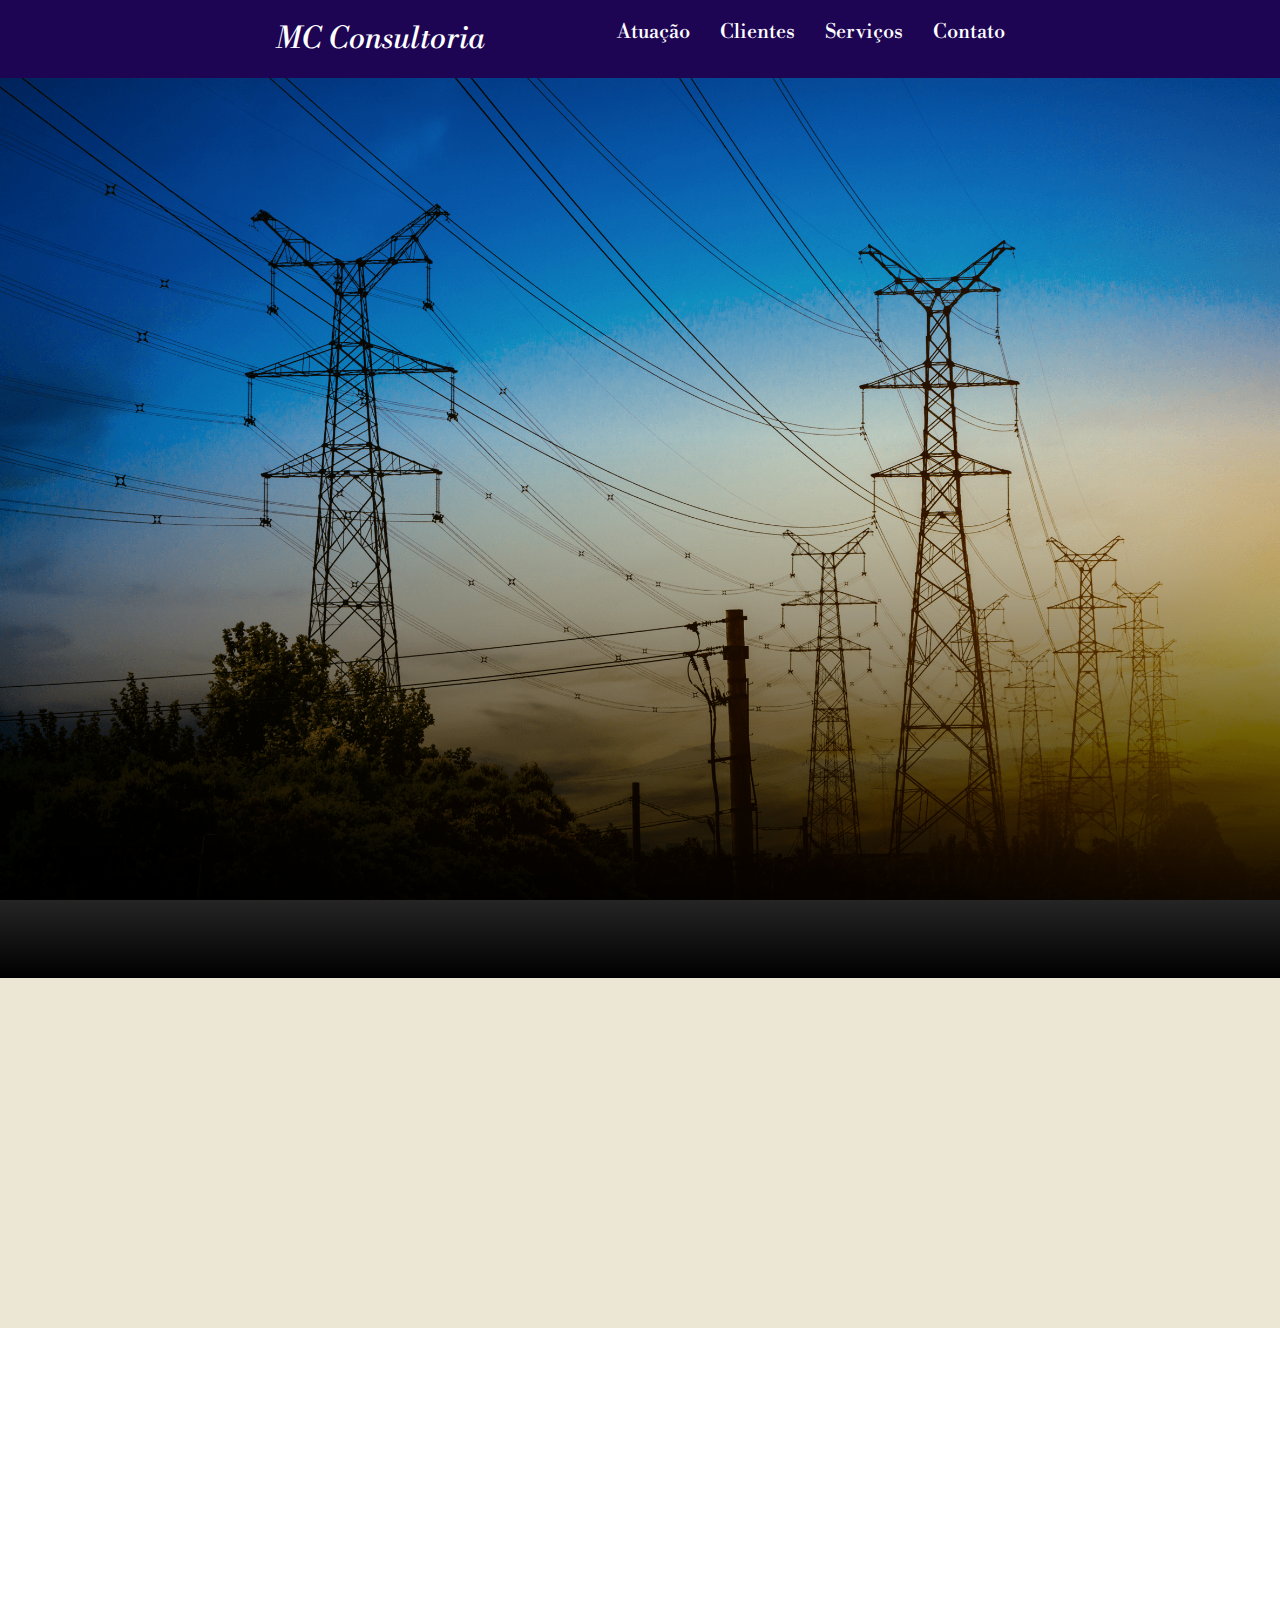
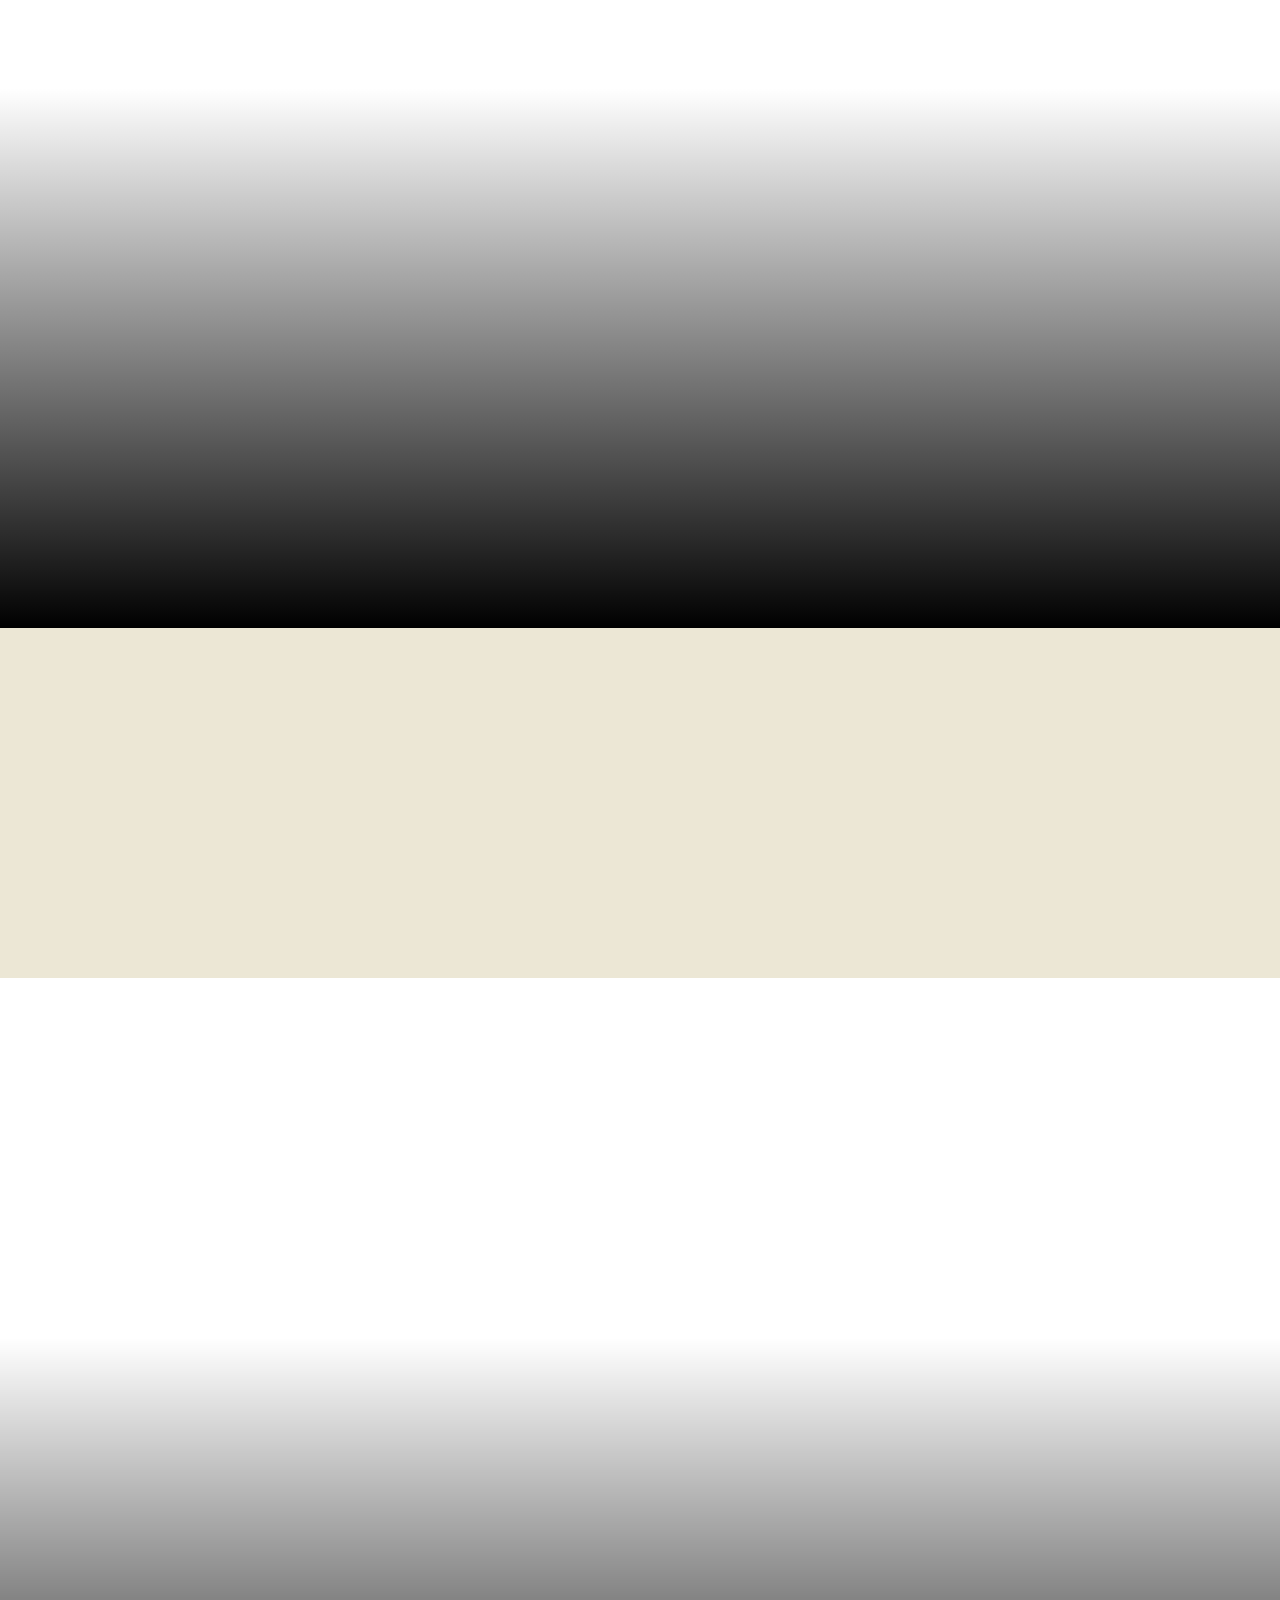
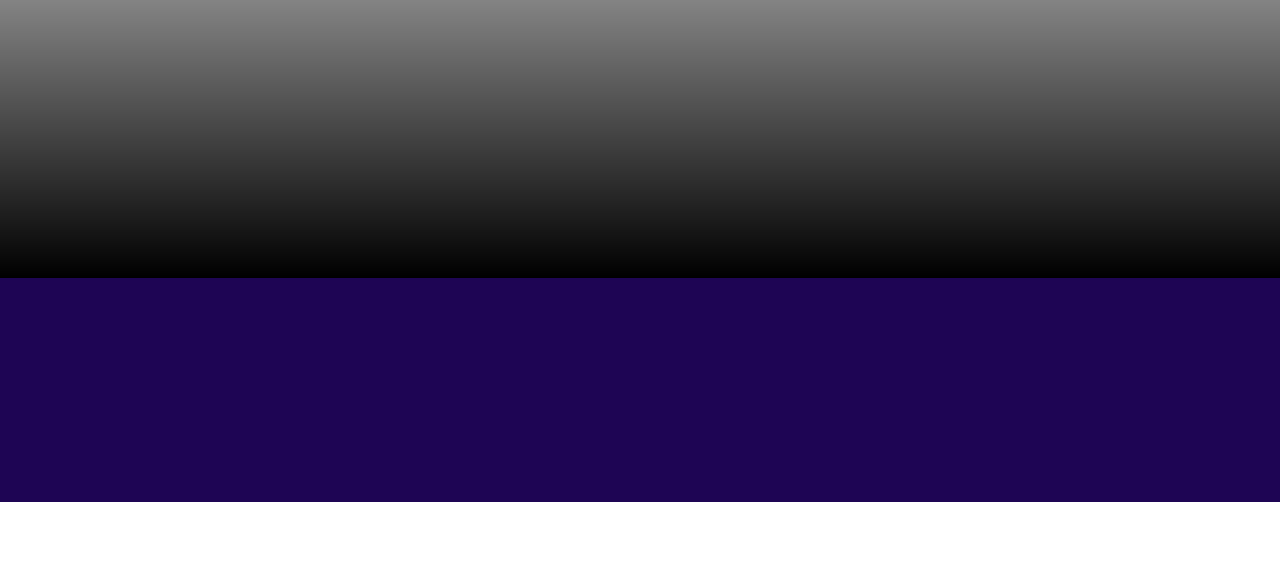
<file: index.html>
<!DOCTYPE html>
<html lang="pt-br">
<head>
  <meta charset="UTF-8">
  <meta http-equiv="X-UA-Compatible" content="IE=edge">
  <meta name="viewport" content="width=device-width, initial-scale=1.0">
  <link rel="stylesheet" href="style.css"/>
  <link href="https://unpkg.com/aos@2.3.1/dist/aos.css" rel="stylesheet">
  <script src="https://unpkg.com/aos@2.3.1/dist/aos.js"></script>

  <title>MC Consultoria</title>
  
</head>
<body>
  <header>
    <nav>
      <nav class="navbar">
        <a id="botao" href=""><i>MC Consultoria</i></a>
        <a href="atuacao.html">Atuação</a>
        <a href="clientes.html">Clientes</a>
        <a href="servicos.html">Serviços</a>
        <a href="contato.html">Contato</a>

    </nav>
    </nav>
  </header>
                <!--ATÉ AQUI CABEÇALHO-->
  
  <div class="wrapper">
    <main>
      <section class="module parallax parallax-1">
        <!--<h1>MC Consultoria</h1>-->
      </section>

      <section class="module content">
        <div class="container" data-aos="fade-down"
        data-aos-duration="3000">
          <h2>Soluções em Liberação e Regularização de Áreas para Empreendimentos</h2>
          <p>
            É uma empresa de consultoria e prestação de serviços, criada no ano de 1999 e coordenada por profissionais com sólida experiência na realização de levantamento fundiário cadastral, liberação e regularização de áreas destinadas a implantação de empreendimentos.
          </p>
          <p>
            Com a capacitação de seus profissionais, aliada à experiência de seus gerentes adquirida ao longo de mais de 30 anos de serviços prestados, apresenta-se com destacada utilidade para empresas que desejam uma estrutura de trabalho terceirizada.
          </p>          
        </div>
      </section>

      <section class="module parallax parallax-2">
        <!--<h1>Algum texto aqui</h1>-->
      </section>

      <section class="module content">
        <div class="container" data-aos="fade-up"
        data-aos-duration="3000">

          <h2>Soluções em Liberação e Regularização de Áreas para Empreendimentos</h2>
          <p>
            É uma empresa de consultoria e prestação de serviços, criada no ano de 1999 e coordenada por profissionais com sólida experiência na realização de levantamento fundiário cadastral, liberação e regularização de áreas destinadas a implantação de empreendimentos.
          </p>
          <p>
            Com a capacitação dos seus profissionais, aliada à experiência dos seus gerentes adquirida ao longo de mais de 30 anos de serviços prestados, apresenta-se com destacada utilidade para empresas que desejam uma estrutura de trabalho terceirizada.
          </p>              
        </div>
      </section>

      <section class="module parallax parallax-3">
        <!--<h1>Terceiro titulo aqui</h1>-->
      </section>

      <section class="module content2">
        <div class="container"data-aos="fade-up"
        data-aos-duration="2000">
            <h2 style="color: aliceblue;" ><I>MC Projetos e Consultoria</I></h2>
            <p style="color: aliceblue;">Rua Soriano de Sousa, 115 sala 502 - Tijuca – Rio de Janeiro/RJ – Telfaxs. (21) 3234-0388 – 2264-3216  CEP. 20.511-180</p>            
            <p style="font-size: 16px;  color: aliceblue;">email: mcprojetosconsultoria@gmail.com <br>Todos os Direitos Reservados</p>
           
        </div>
      </section>

    </main>
  </div>
  <script src="mobile-navbar.js"></script>
  
  <a class="whats" target="_blank" href="https://api.whatsapp.com/send?phone=5521994387079&text=Agradecemos%20pela%20mensagem!!!%0ALogo%20entraremos%20em%20contato!!!"><img data-aos="fade-down"
    data-aos-easing="linear"
    data-aos-duration="1500"src="img/logwhats 3.png"></a>
  


  <script src="script.js"></script>
</body>
</html>
</file>
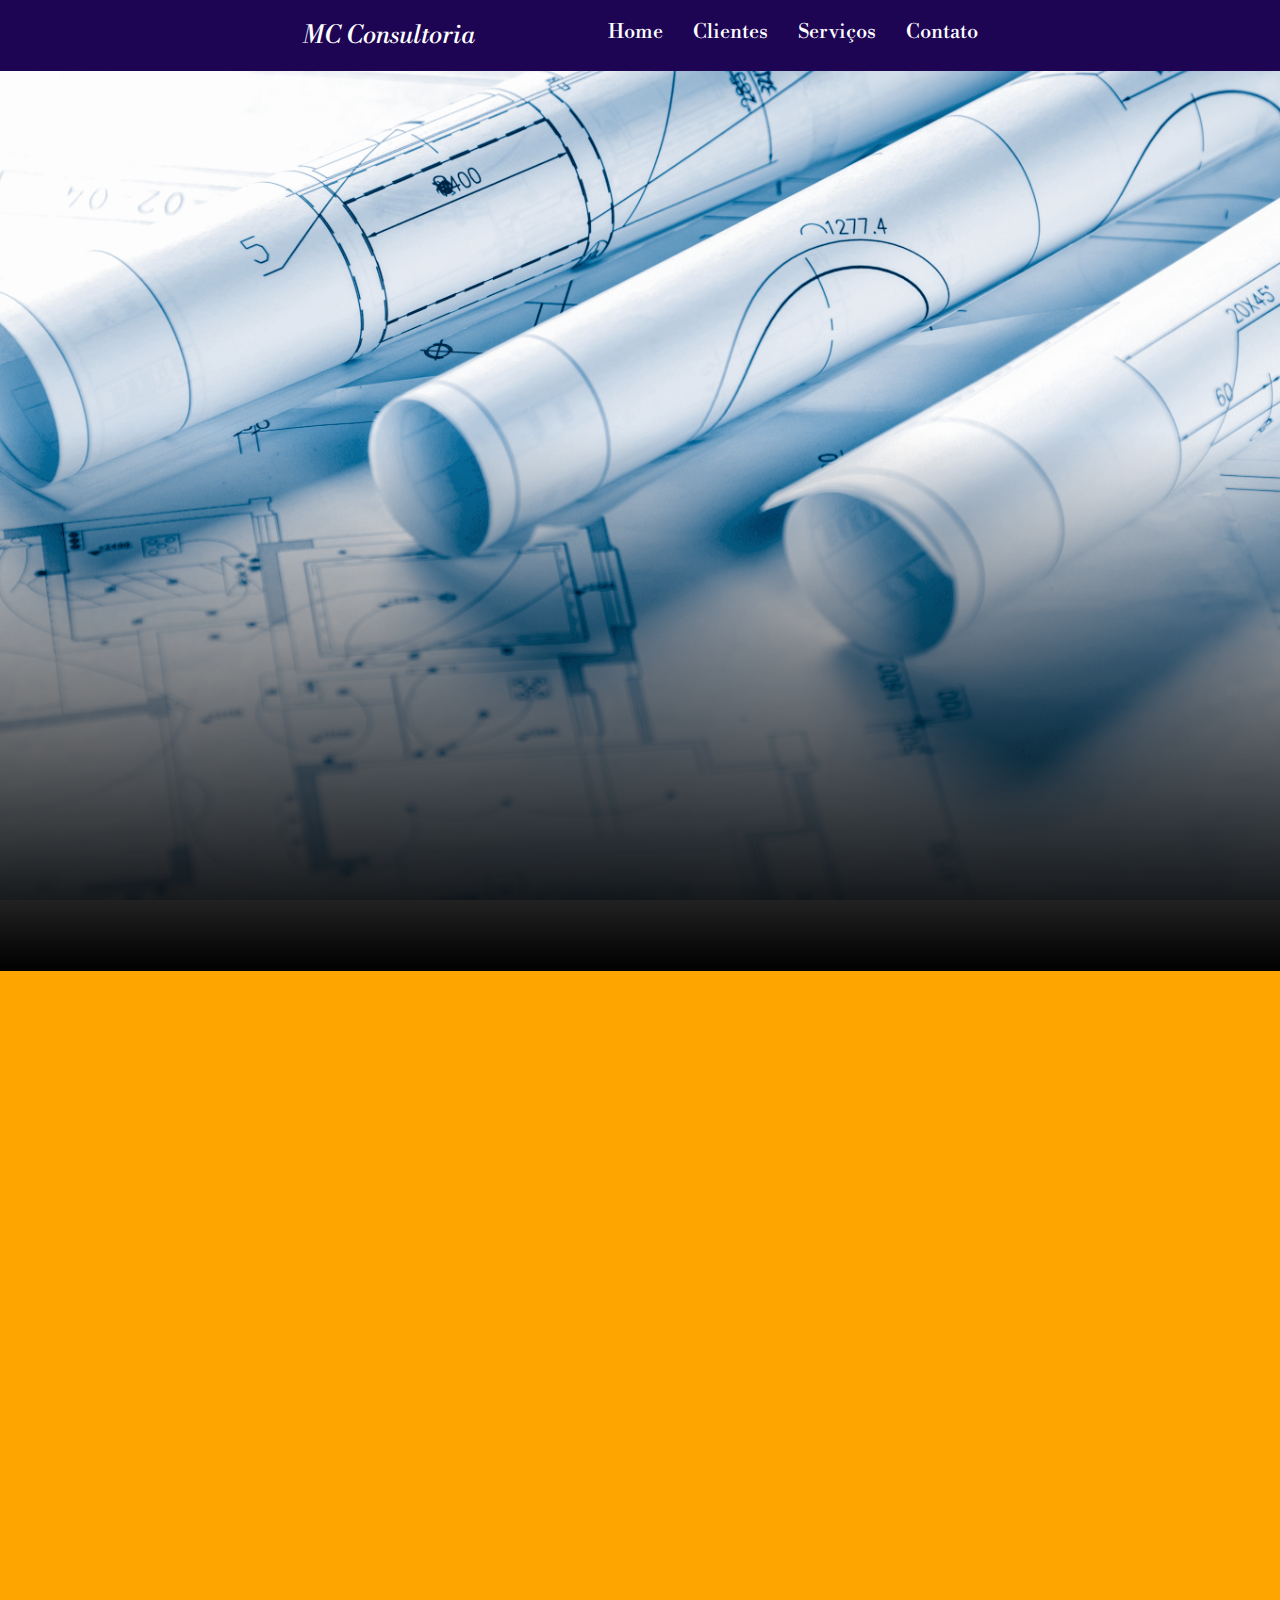
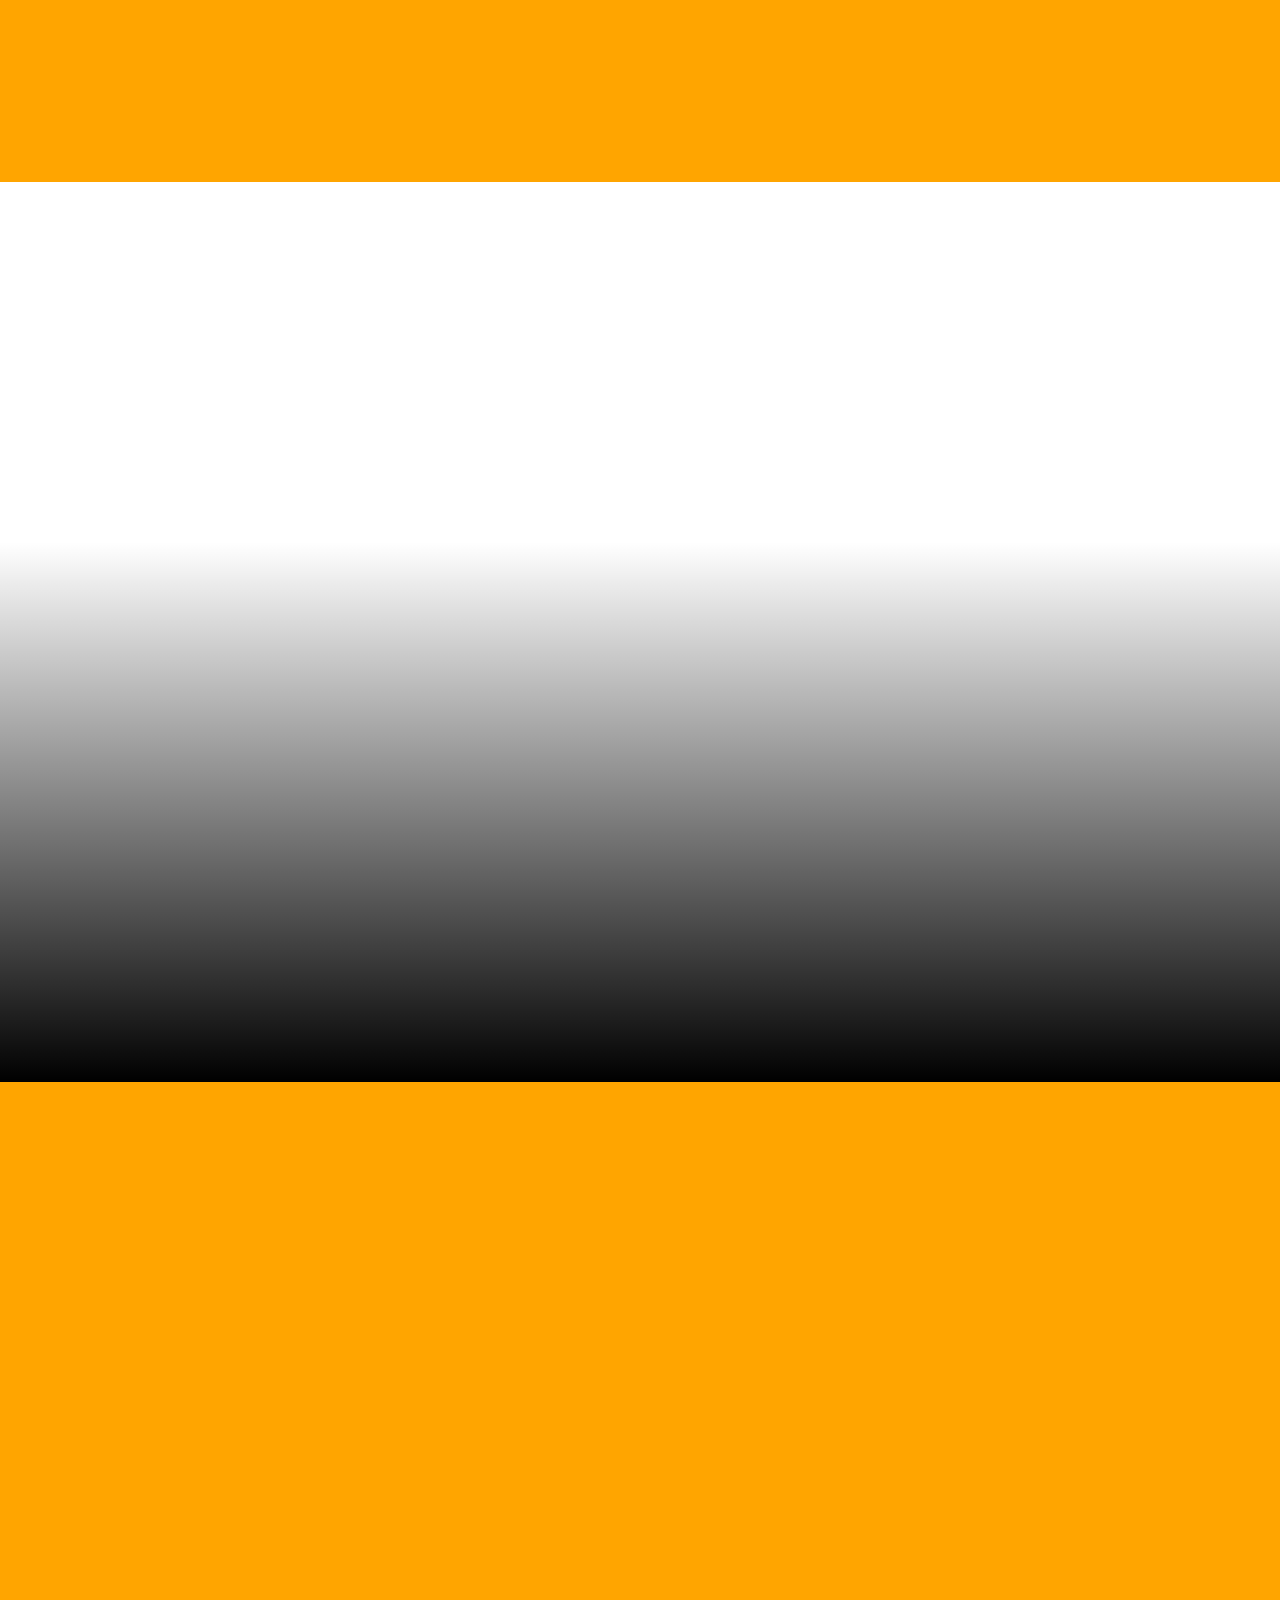
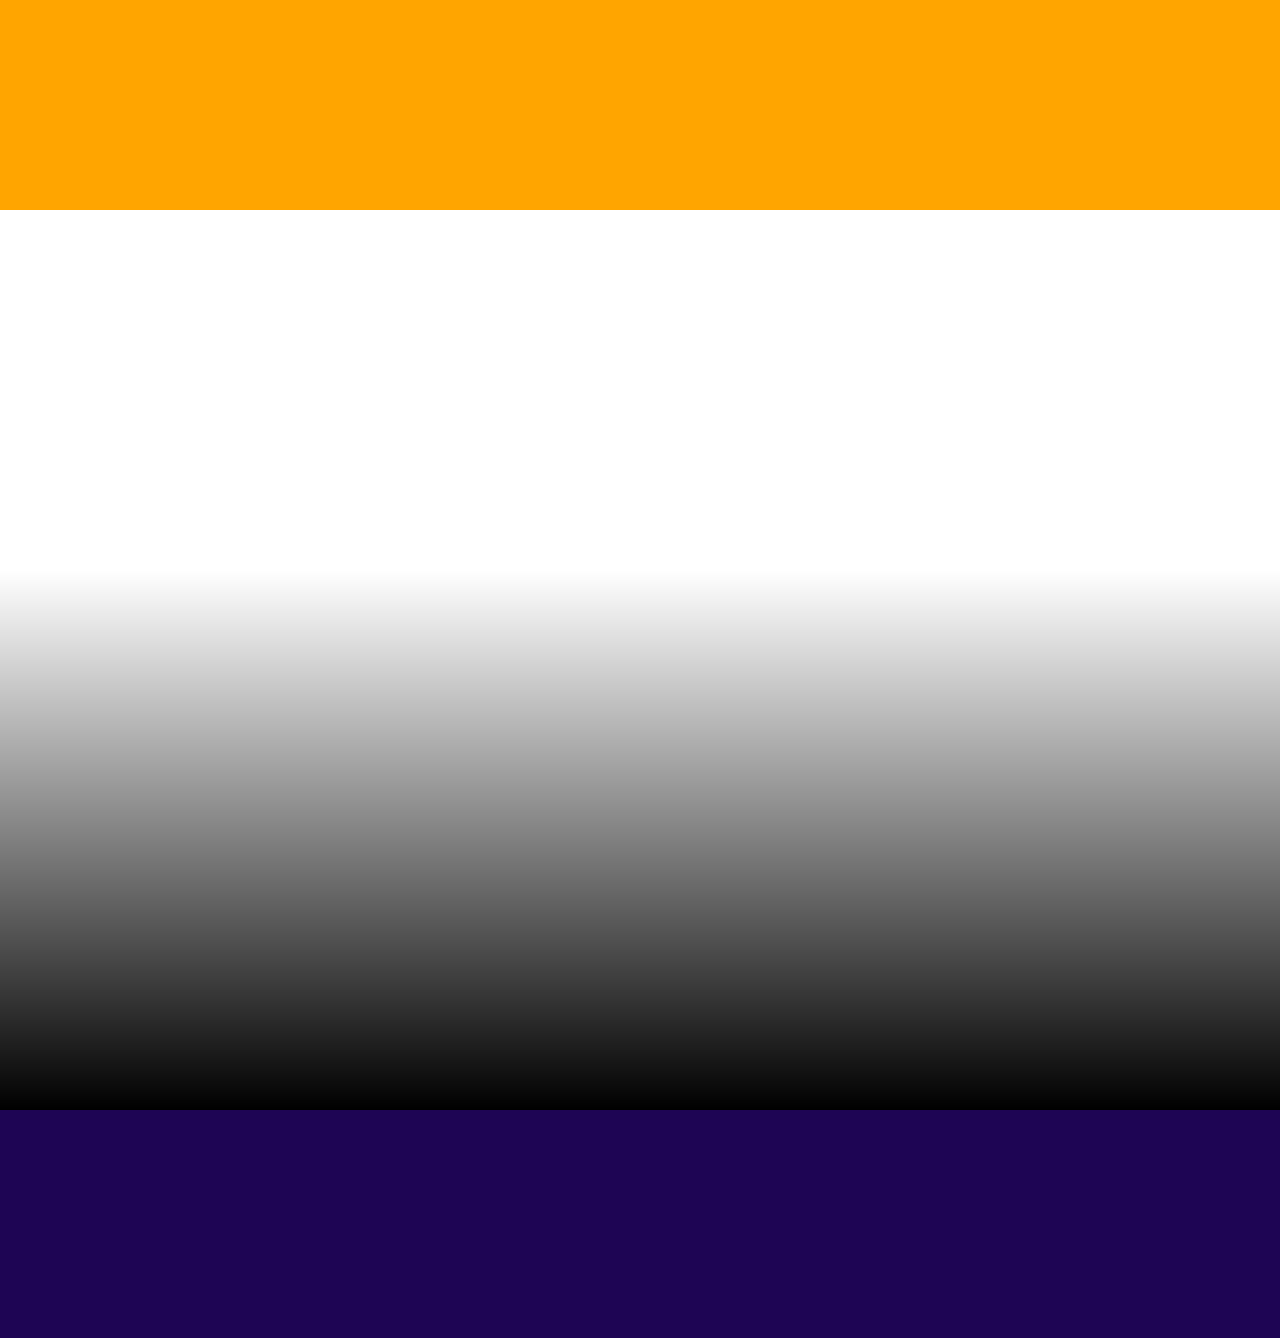
<file: atuacao.html>
<!DOCTYPE html>
<html lang="pt-br">
<head>
  <meta charset="UTF-8">
  <meta http-equiv="X-UA-Compatible" content="IE=edge">
  <meta name="viewport" content="width=device-width, initial-scale=1.0">
  <link rel="stylesheet" href="atuacao.css"/>
  <link href="https://unpkg.com/aos@2.3.1/dist/aos.css" rel="stylesheet">
  <script src="https://unpkg.com/aos@2.3.1/dist/aos.js"></script>

  <title>MC Consultoria</title>
  
</head>
<body>
  <header>
    <nav>
      <nav class="navbar">
        <a id="botao" href="#"><i>MC Consultoria</i></a>
        <a href="index.html">Home</a>
        <a href="clientes.html">Clientes</a>
        <a href="servicos.html">Serviços</a>
        <a href="contato.html">Contato</a>

    </nav>
    </nav>
  </header>
                <!--ATÉ AQUI CABEÇALHO-->
  
  <div class="wrapper">
    <main>
      <section class="module parallax parallax-1">
        <!--<h1>MC Consultoria</h1>-->
      </section>

      <section class="module content">
        <div class="container"  data-aos="fade-down"
        data-aos-easing="linear"
        data-aos-duration="1500">
          <h2>Na Área de Estudos e Projetos:</h2>
          <p>Elabora estudos de viabilidade patrimonial, auxiliando o empreendedor na escolha de traçado de linhas de transmissão, gasodutos, etc. <br>Executa levantamento sócio-econômico e fundiário cadastral de áreas atingidas por empreendimentos destinados a aproveitamentos hidrelétricos, termelétricos, faixas de seguranças de linha de transmissão, gasodutos, oleodutos, rodovias e ferrovias, objetivando a identificação e caracterização das propriedades, proprietários, ocupantes e respectiva documentação legal. <br>Elabora dossiê objetivando a obtenção de licenças e expedição de declaração de utilidade pública, junto aos órgãos governamentais (DUP). <br>Gerencia e/ou executa todo o processo de liberação das terras e benfeitorias, elaborando acordos, contratos e minutas de escrituras, nas negociações amigáveis. <br>
Prepara dossiê, da propriedade e do proprietário, instrutivos para ajuizamento de ações judiciais, quanto aos imóveis cujas negociações não tiverem conclusão satisfatória ou não sejam passíveis de aquisição amigável. <br>Elabora e executa o processo de relocação e/ou reassentamento de pessoas, famílias e núcleos urbanos atingidas. <br>Executa o processo de regularização das propriedades adquiridas sejam por acordos amigáveis, através de escrituras públicas e instrumentos particulares ou por sentenças judiciais, nos respectivos órgãos públicos e cartórios de registros de imóveis.

<h2>Na Área de Avaliação de Bens:</h2>
          <p>
            Elabora laudos de avaliação para apuração do valor de mercado nas operações de compra e venda de imóveis, seguros, incorporação de empresas, aumento de capital, dação em pagamento, garantia e outros.
          </p>

          </p>
          
        </div>
      </section>

      <section class="module parallax parallax-2">
        <!--<h1>Algum texto aqui</h1>-->
      </section>

      <section class="module content">
        <div class="container" data-aos="fade-right"
        data-aos-offset="200"
        data-aos-easing="ease-in-sine">
          
          <h2>Na Gestão Patrimonial:</h2>
          <p>
            Mantém controle físico e documental do ativo patrimonial, gestão de contratos de alugueis, comodatos, etc., além do controle de imposto e taxas.
          </p>           
          <h2>Em Perícias de Engenharia:</h2>
          <p>
            Presta Assistência Técnica ao Jurídico nas demandas oriundas de ações extrajudiciais e judiciais nas desapropriações, reintegração de posse, demarcatórias, revisionais e renovatórias de alugueres, etc.
          </p>    
          <h2>Em Topografia:</h2>
          <p>
            Executa levantamentos topográficos planialtimétrico cadastral de áreas Urbanas e Rurais, providenciando plantas, memoriais descritivos e serviços de plotagens.
Georreferenciamento de áreas e imóveis rurais, conforme a Lei 10-267/01. <br>
Transportes de coordenadas, implantação de marcos e pontos geodésicos, nivelamento e transporte de cotas oficiais (RN). <br>
Locação em geral, retificação de áreas, desmembramento, remembramento, perícias e assistência técnica em áreas litigiosas. <br>
Supervisionar, coordenar, gerenciar equipes de topografia e cadastro, processamento, analise e ajustamento de dados de campo para fornecimento de relatório técnico, promove o acompanhamento técnico de obras e serviços.
          </p>                
          
        </div>
      </section>

      <section class="module parallax parallax-3">
        <!--<h1>Terceiro titulo aqui</h1>-->
      </section>

      <section class="module content2">
        <div class="container"data-aos="fade-down"
        data-aos-duration="2000">
            <h2 style="color: aliceblue;" ><I>MC Projetos e Consultoria</I></h2>
            <p style="color: aliceblue;">Rua Soriano de Sousa, 115 sala 502 - Tijuca – Rio de Janeiro/RJ – Telfaxs. (21) 3234-0388 – 2264-3216  CEP. 20.511-180</p>            
            <p style="font-size: 16px;  color: aliceblue;">email: mcprojetosconsultoria@gmail.com <br>Todos os Direitos Reservados</p>
           
        </div>
      </section>

    </main>
  </div>
  <script src="mobile-navbar.js"></script>

  <a class="whats" target="_blank" href="https://api.whatsapp.com/send?phone=5521994387079&text=Agradecemos%20pela%20mensagem!!!%0ALogo%20entraremos%20em%20contato!!!"><img data-aos="fade-down"
    data-aos-easing="linear"
    data-aos-duration="1500" src="img/logwhats 3.png"></a>

  <script src="script.js"></script>
</body>
</html>
</file>
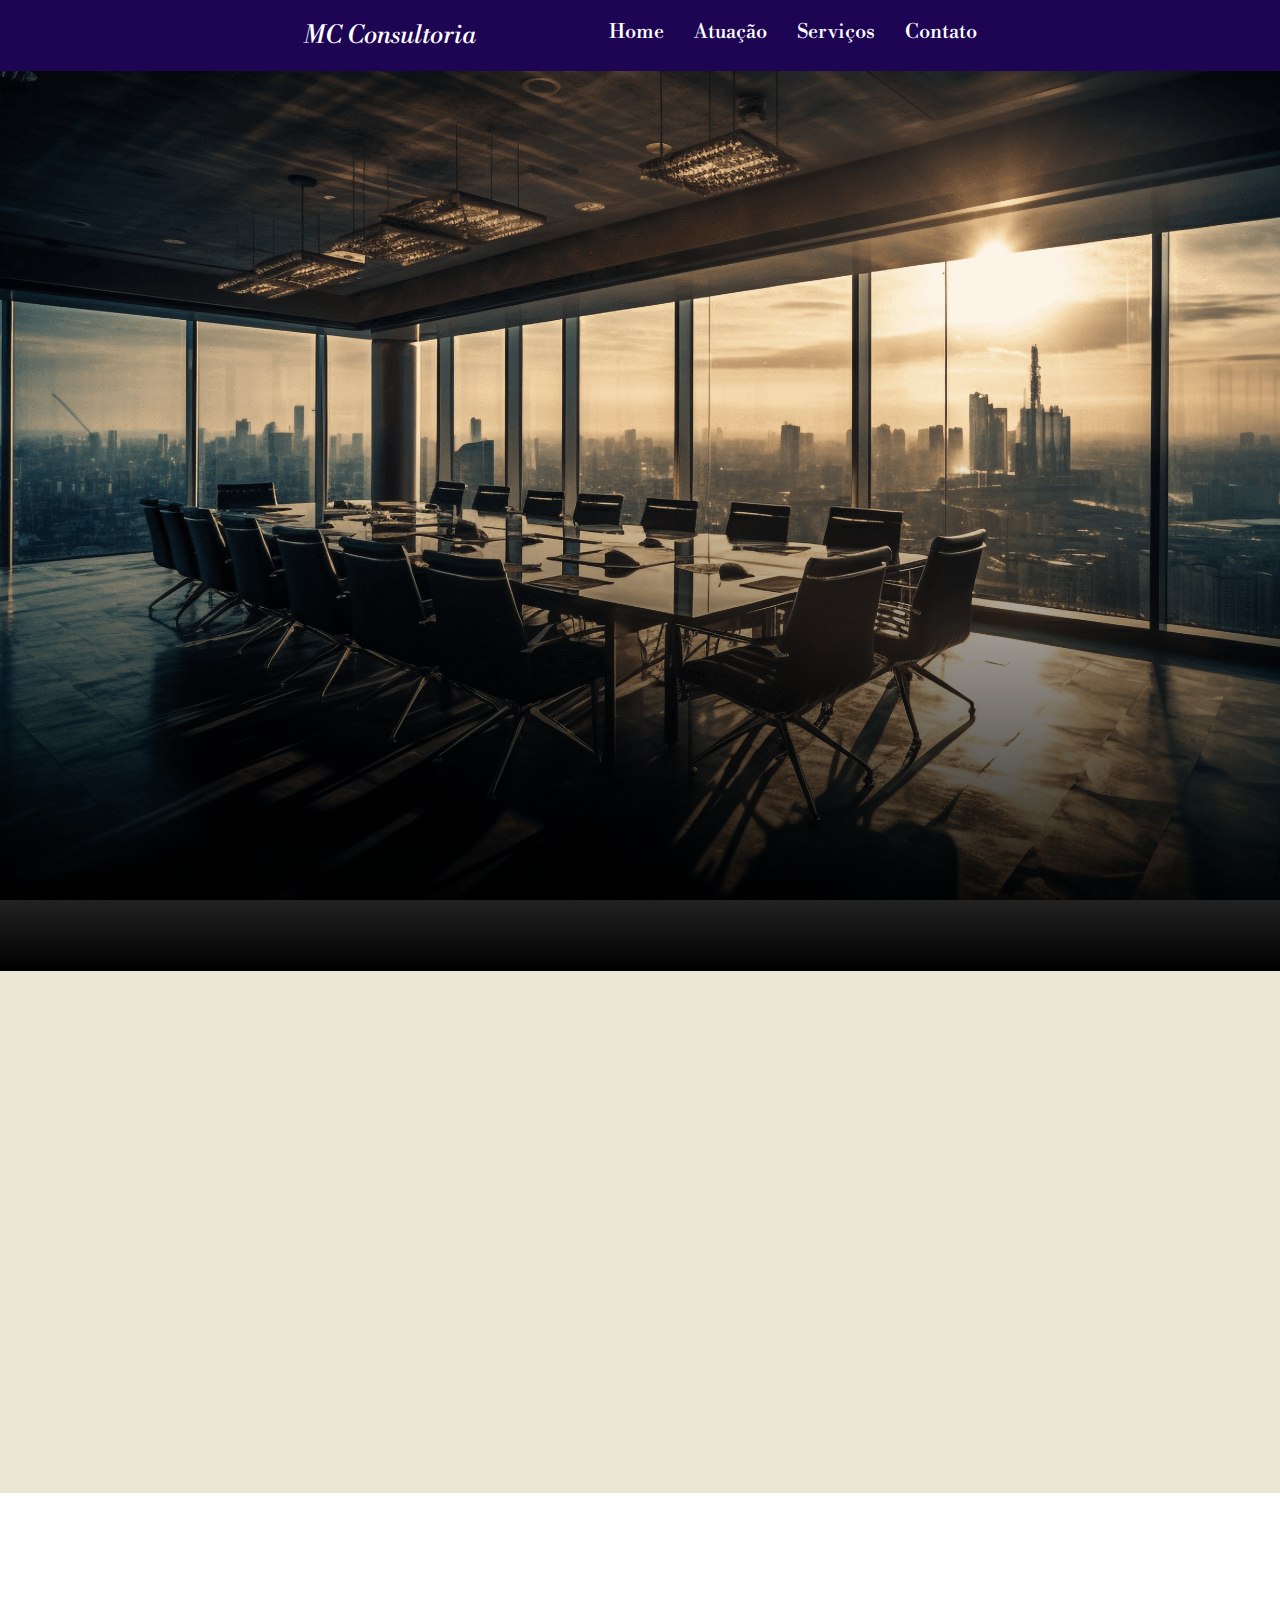
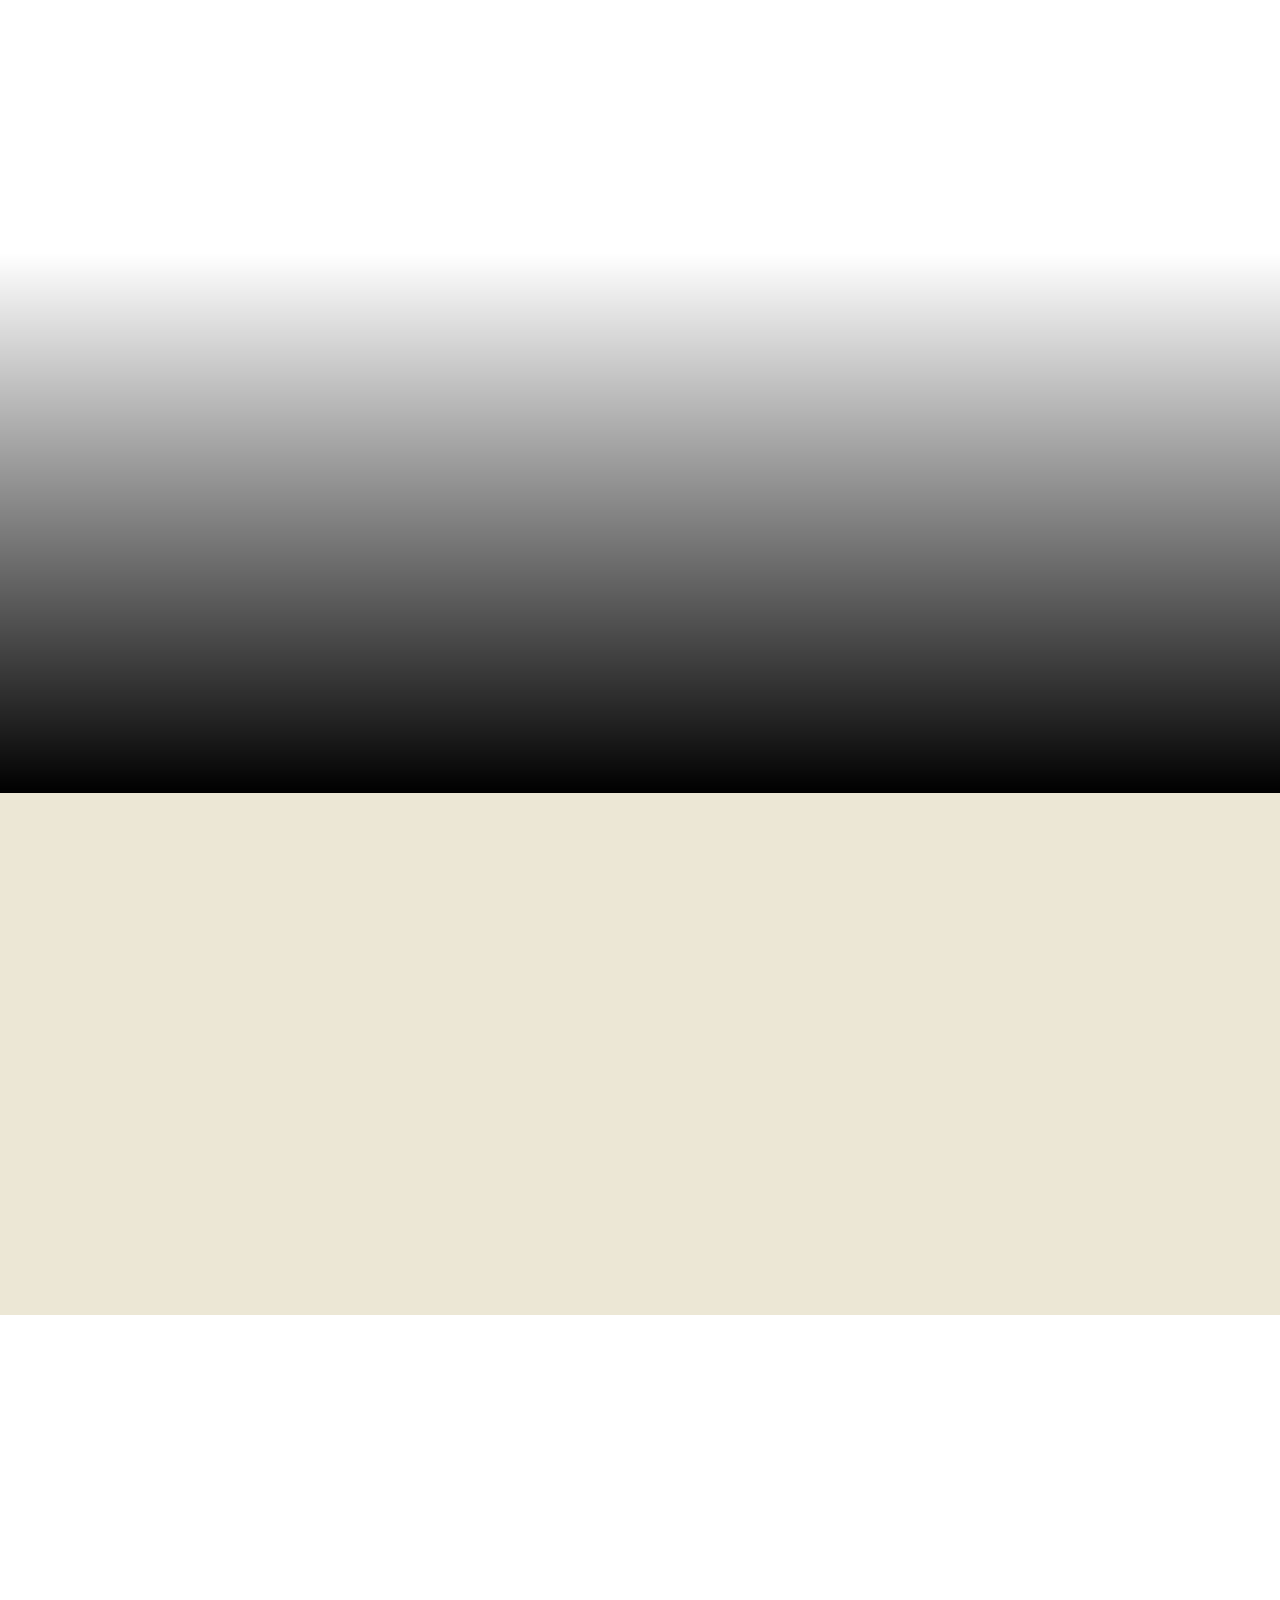
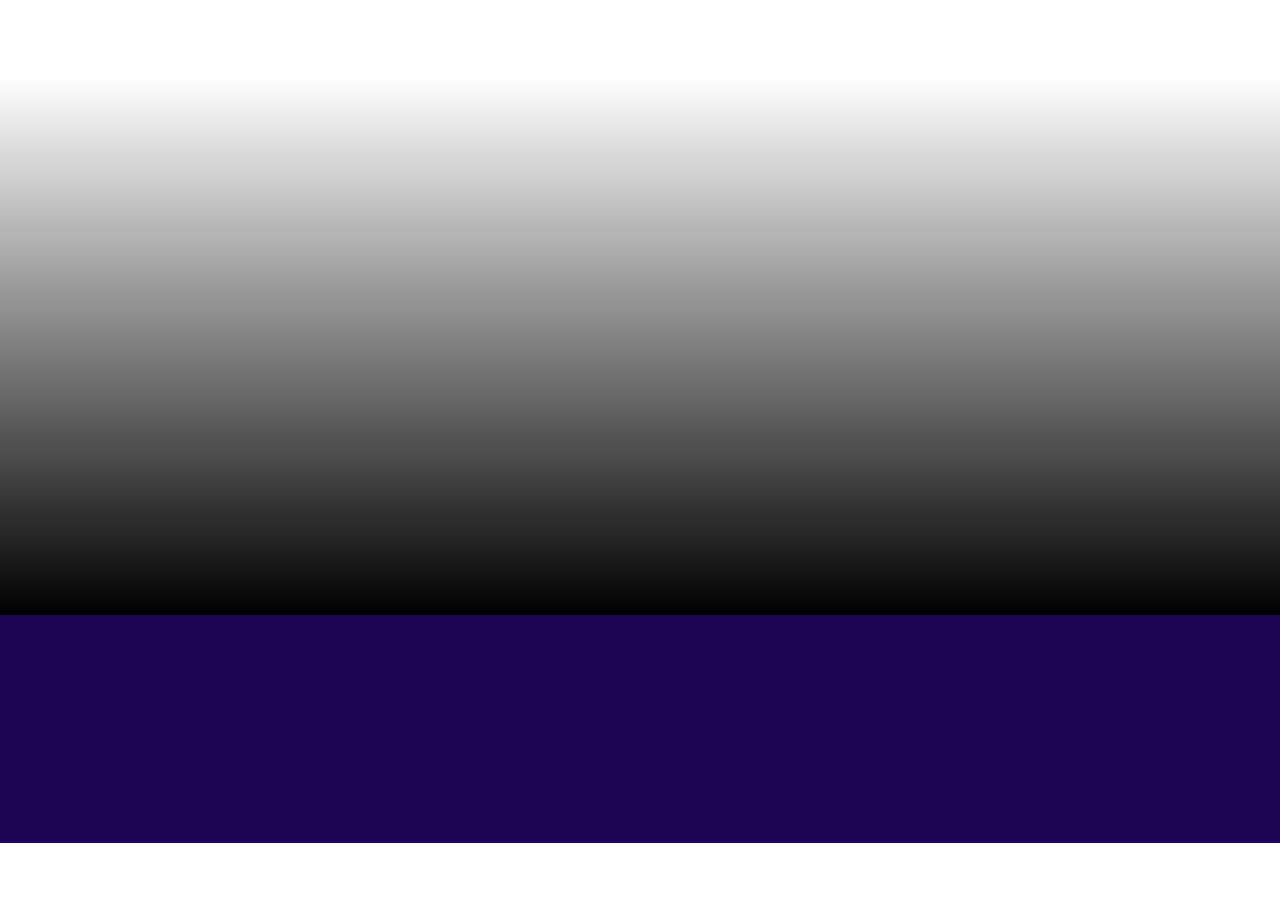
<file: clientes.html>
<!DOCTYPE html>
<html lang="pt-br">
<head>
  <meta charset="UTF-8">
  <meta http-equiv="X-UA-Compatible" content="IE=edge">
  <meta name="viewport" content="width=device-width, initial-scale=1.0">
  <link rel="stylesheet" href="cliente.css"/>

  <link href="https://unpkg.com/aos@2.3.1/dist/aos.css" rel="stylesheet">
  <script src="https://unpkg.com/aos@2.3.1/dist/aos.js"></script>
  
  <title>MC Consultoria</title>
  
</head>
<body>
  <header>
    <nav>
      <nav class="navbar">
        <a id="botao" href=""><i>MC Consultoria</i></a>
        <a href="index.html">Home</a>
        <a href="atuacao.html">Atuação</a>
        <a href="servicos.html">Serviços</a>
        <a href="contato.html">Contato</a>

    </nav>
    </nav>
  </header>
                <!--ATÉ AQUI CABEÇALHO-->
  
  <div class="wrapper">
    <main>
      <section class="module parallax parallax-1">
        <!--<h1>MC Consultoria</h1>-->
      </section>

      <section class="module content">
        <div class="container" data-aos="fade-up"
        data-aos-duration="1500">
          <h2>Clientes</h2>
          <div>
        <img src="img2/Alupar1.png">
        <img src="img2/Brasil PCH1.png">
        <img src="img2/Ceg1.png">
        <img src="img2/Endesa1.png">
        <img src="img2/Gaia1.png">
                      
        </div>
      </section>

      <section class="module parallax parallax-2">
        <!--<h1>Algum texto aqui</h1>-->
      </section>

      <section class="module content">
        <div class="container" data-aos="fade-down"
        data-aos-easing="linear"
        data-aos-duration="1500">
          <h2>Clientes</h2>
          <img src="img2/Light Ger1.png">
          <img src="img2/LLX1.png">
          <img src="img2/Termo Rio1.png">
          <img src="img2/Tyssen Krupp11.png">
          <img src="img2/UHE itaocara2.png">
        </div>
      </section>

      <section class="module parallax parallax-3">
        <!--<h1>Terceiro titulo aqui</h1>-->
      </section>

      <section class="module content2">
        <div class="container"data-aos="fade-up"
        data-aos-duration="2000">
            <h2 style="color: aliceblue;" ><I>MC Projetos e Consultoria</I></h2>
            <p style="color: aliceblue;">Rua Soriano de Sousa, 115 sala 502 - Tijuca – Rio de Janeiro/RJ – Telfaxs. (21) 3234-0388 – 2264-3216  CEP. 20.511-180</p>            
            <p style="font-size: 16px;  color: aliceblue;">email: mcprojetosconsultoria@gmail.com <br>Todos os Direitos Reservados</p>
           
        </div>
      </section>

    </main>
  </div>
  <script src="mobile-navbar.js"></script>
  
  <a class="whats" target="_blank" href="https://api.whatsapp.com/send?phone=5521994387079&text=Agradecemos%20pela%20mensagem!!!%0ALogo%20entraremos%20em%20contato!!!"><img data-aos="fade-down"
    data-aos-easing="linear"
    data-aos-duration="1500" src="img/logwhats 3.png"></a>

  <script src="script.js"></script>

</body>
</html>
</file>
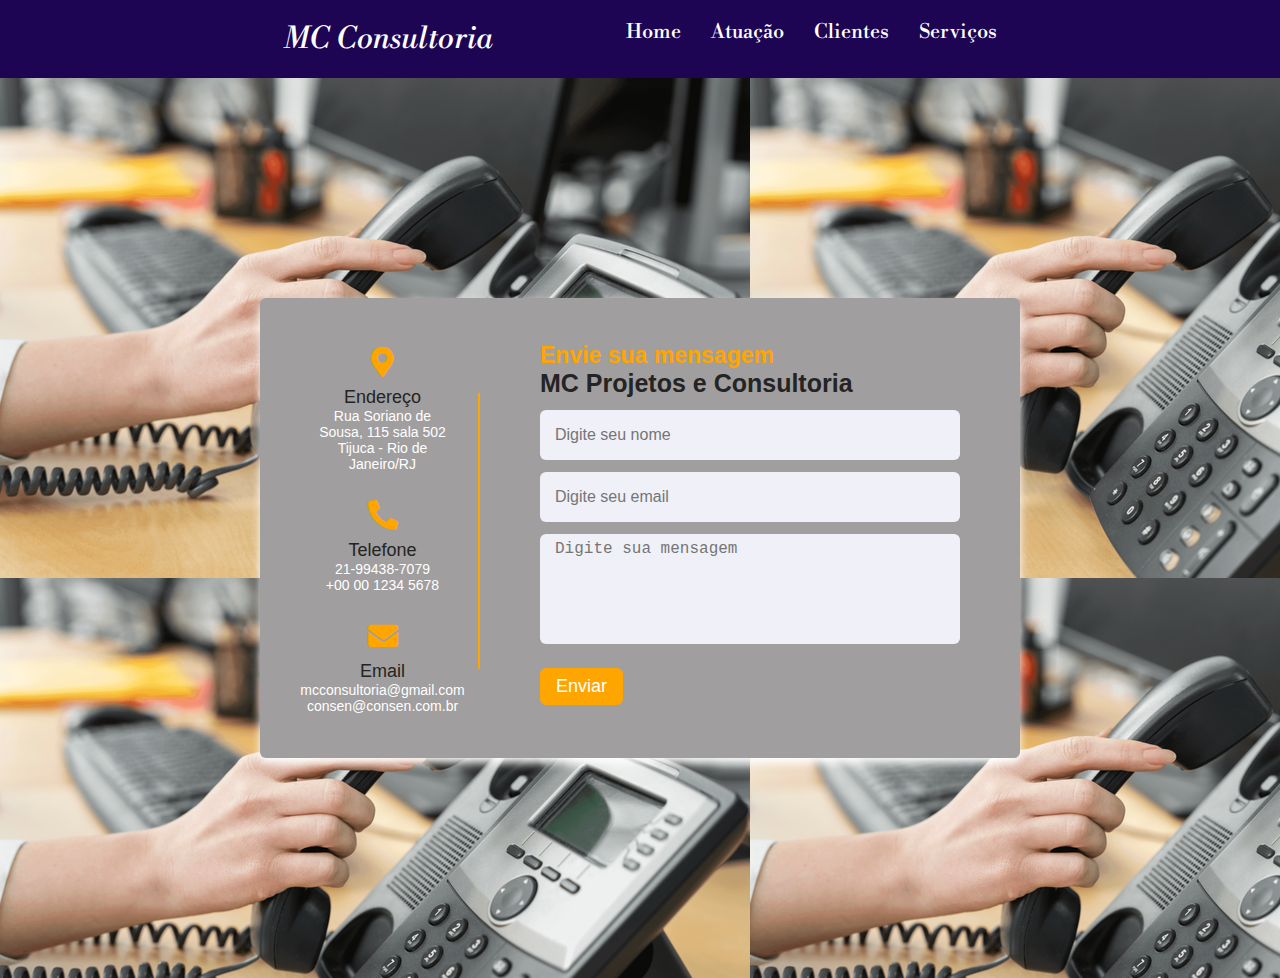
<file: contato.html>
<!DOCTYPE html>
<html lang="pt-br">
<head>
  <meta charset="UTF-8">
  <meta http-equiv="X-UA-Compatible" content="IE=edge">
  <meta name="viewport" content="width=device-width, initial-scale=1.0">
  <link rel="stylesheet" href="style.css"/>
  <link rel="stylesheet" href="contato.css"/>
  <link
  rel="stylesheet"
  href="https://cdnjs.cloudflare.com/ajax/libs/font-awesome/5.15.2/css/all.min.css"
/>
<link href="https://unpkg.com/aos@2.3.1/dist/aos.css" rel="stylesheet">
<script src="https://unpkg.com/aos@2.3.1/dist/aos.js"></script>

  <title>MC Consultoria</title>
  
</head>
<body>
  <header>
    <nav>
      <nav class="navbar">
        <a id="botao" href=""><i>MC Consultoria</i></a>
        <a href="index.html">Home</a>
        <a href="atuacao.html">Atuação</a>
        <a href="clientes.html">Clientes</a>
        <a href="servicos.html">Serviços</a>
        
    </nav>
    </nav>
  </header>
                <!--ATÉ AQUI CABEÇALHO-->
                <section>
                  <div class="container">
                    <div class="content">
                      <div class="left-side">
                        <div class="address details">
                          <i class="fas fa-map-marker-alt"></i>
                          <div class="topic">Endereço</div>
                          <div class="text-one">Rua Soriano de Sousa, 115 sala 502</div>
                          <div class="text-two"> Tijuca - Rio de Janeiro/RJ</div>
                        </div>
                        <div class="phone details">
                          <i class="fas fa-phone-alt"></i>
                          <div class="topic">Telefone</div>
                          <div class="text-one">21-99438-7079</div>
                          <div class="text-two">+00 00 1234 5678</div>
                        </div>
                        <div class="email details">
                          <i class="fas fa-envelope"></i>
                          <div class="topic">Email</div>
                          <div class="text-one">mcconsultoria@gmail.com</div>
                          <div class="text-two">consen@consen.com.br</div>
                        </div>
                      </div>
                      <div class="right-side">
                        <div class="topic-text">Envie sua mensagem</div>
                        <p style="font-size: 25px;">
                          <b>MC Projetos e Consultoria</b>
                        </p>
                        <form action="#">
                          <div class="input-box">
                            <input type="text" placeholder="Digite seu nome" />
                          </div>
                          <div class="input-box">
                            <input type="text" placeholder="Digite seu email" />
                          </div>
                          <div class="input-box message-box">
                            <textarea placeholder="Digite sua mensagem"></textarea>
                          </div>
                          <div class="button">
                            <input type="button" value="Enviar" />
                          </div>
                        </form>
                      </div>
                    </div>
                  </div>
                </section>
                
                
                
                <!--ATÉ AQUI FORMULÁRIO-->
  
  
    </main>
  </div>
  <script src="mobile-navbar.js"></script>
  
  <a class="whats" target="_blank" href="https://api.whatsapp.com/send?phone=5521994387079&text=Agradecemos%20pela%20mensagem!!!%0ALogo%20entraremos%20em%20contato!!!"><img data-aos="fade-down"
    data-aos-easing="linear"
    data-aos-duration="1500"src="img/logwhats 3.png"></a>
  
  <script src="script.js"></script>

</body>
</html>
</file>
<file: style.css>
@import url('https://fonts.googleapis.com/css2?family=Bodoni+Moda:ital,wght@0,400;0,500;0,600;0,700;0,800;0,900;1,400;1,500;1,600;1,700;1,800;1,900&family=Libre+Bodoni:ital,wght@0,400;0,500;0,600;0,700;1,400;1,500;1,600;1,700&display=swap');

* {
  margin: 0;
  padding: 0;
}
.navbar{
  display: flex;
  justify-content: center;/*menu do lado direito"flex-end" esquerdo"flex-start"*/
  background: rgb(30, 5, 84);
  font-family: 'Libre Bodoni', serif;
  cursor:pointer;

}

.navbar a{
  color: white;
  padding: 20px 15px;
  text-decoration: none;
  text-align: center;
  font-size: 20px;
}
.navbar a:hover{
 color: orange; 
 font-weight: bold;
 border-top: 4px solid orange;

}
#botao{
  margin-right: 8%;
  font-size: 30px;
}


 





@media screen and (max-width:700px){
    
  .navbar{
      flex-direction: column;
      
  }
}

              /*ATÉ AQUI CABEÇALHO*/
body{
  margin:0;
  padding:0;
  color: #242424;
  font-family: sans-serif;
  word-wrap: break-word;
  overflow-wrap: break-word;
  
}

h1,h2,h3,h4,h5,h6{
  font-weight: 900;
  color: #000;
  font-family: 'Bodoni Moda', serif; /*TEXTO BRANCO NA IMAGEM*/
  text-align: center;/*alinhamento texto H's*/
}

.wrapper{
  width: 100%;
  margin: 0 auto;
}

main{
  display: block;
  background-color: #FFF;
}

.container{
  width: 100%;
  max-width: 760px;
  margin: 0 auto;
  padding: 0 20px;
  text-align: justify;/*alinhamento texto barra*/
}

section.module p{
  margin-bottom: 15px;/*ALTURA DA BARRA PADRÃO 40PX*/
}

section.module:last-child{
  margin-bottom: 0;
}

section.module h2{
  margin-bottom: 40px;
  font-size: 30px;/*TAMANHO FONTE BARRA*/
}

section.module.content{
 padding: 40px 0;
 background: #ece7d5; /* COR DA BARRA*/
}

section.module.content2{
  padding: 15px;
  background: rgb(30, 5, 84);; /* COR DA BARRA AZUL*/
  font-size: 18px;
   
 }

section.module.parallax{
  display: flex;
  flex-direction: column;
  justify-content: center;
  height: 100vh !important;
  width: 100%;
  position: relative;
  overflow: hidden;
  background-position: 50% 50%;
  background-repeat: no-repeat;
  background-attachment: fixed;
  background-size: cover;
  -webkit-background-size: cover;
  -moz-background-size: cover;
  -o-background-size: cover;
}

section.module.parallax:after{
  content: "";
  height: 100%;
  width: 100%;
  position: absolute;
  z-index: 8;
  background: -moz-linear-gradient(to bottom, rgba(0,0,0,0) 0, rgba(0,0,0,0) 40%, #000 100% );
  background: -webkit-linear-gradient(to bottom, rgba(0,0,0,0) 0, rgba(0,0,0,0) 40%, #000 100% );
  background: linear-gradient(to bottom, rgba(0,0,0,0) 0, rgba(0,0,0,0) 40%, #000 100% );
}


section.module.parallax-1{
  background-image: url("img/ind1new.png");
}

section.module.parallax-2{
  background-image: url("img/ind2new.png");
}

section.module.parallax-3{
  background-image: url("img/ind3new.png");
}

section.module.parallax h1{
  color: #FFF;
  text-align: center;
  font-size: 45px;/*TAMANHO TEXTO PÁG*/
  z-index: 50;
  text-transform: uppercase;
}

@media all and (max-width: 820px) {
  section.module h2 {
    font-size: 32px;
  }
  .module h2, p{
    padding: 0 8px;
  }

  .container{
    margin:0;
    padding:0;
  }

  section.module.parallax h1 {
    font-size: 36px;
  }
  
}

.whats{
  position: fixed;
  bottom: 25px;
  right: 25px;
  cursor: pointer;
  z-index: 99;
  
}

.whats:hover {
 transition: transform 0.4s;
transform: scale(1.2);
}

@media screen and (max-width:768px){
.whats{
  max-width: 15px;
  position: fixed;
  bottom: 15px;
  right: 60px;
  cursor: pointer;
  z-index: 99;
}
}
</file>
<file: atuacao.css>
@import url('https://fonts.googleapis.com/css2?family=Bodoni+Moda:ital,wght@0,400;0,500;0,600;0,700;0,800;0,900;1,400;1,500;1,600;1,700;1,800;1,900&family=Libre+Bodoni:ital,wght@0,400;0,500;0,600;0,700;1,400;1,500;1,600;1,700&display=swap');

* {
  margin: 0;
  padding: 0;
}
.navbar{
  display: flex;
  justify-content: center;/*menu do lado direito"flex-end" esquerdo"flex-start"*/
  background: rgb(30, 5, 84);
  font-family: 'Libre Bodoni', serif;
  cursor:pointer;

}

.navbar a{
  color: white;
  padding: 20px 15px;
  text-decoration: none;
  text-align: center;
  font-size: 20px;
}
.navbar a:hover{
 color: orange; 
 font-weight: bold;
 border-top: 4px solid orange;

}
#botao{
  margin-right: 8%;
  font-size: 25px;
}


 





@media screen and (max-width:700px){
    
  .navbar{
      flex-direction: column;
      
  }
}

              /*ATÉ AQUI CABEÇALHO*/
body{
  margin:0;
  padding:0;
  color: #242424;
  font-family: sans-serif;
  word-wrap: break-word;
  overflow-wrap: break-word;
  
}

h1,h2,h3,h4,h5,h6{
  font-weight: 900;
  color: #000;
  font-family: 'Bodoni Moda', serif; /*TEXTO BRANCO NA IMAGEM*/
  text-align: center;/*alinhamento texto H's*/
}

.wrapper{
  width: 100%;
  margin: 0 auto;
}

main{
  display: block;
  background-color: #FFF;
}

.container{
  width: 100%;
  max-width: 760px;
  margin: 0 auto;
  padding: 0 20px;
  text-align: center;/*alinhamento texto barra*/
  font-size: 20px;
}

section.module p{
  margin-bottom: 15px;/*ALTURA DA BARRA PADRÃO 40PX*/
}

section.module:last-child{
  margin-bottom: 0;
}

section.module h2{
  margin-bottom: 40px;
  font-size: 30px;/*TAMANHO FONTE BARRA*/
}

section.module.content{
 padding: 40px 0;
 background: orange; /* COR DA BARRA*/
}

section.module.content2{
  padding: 15px;
  background: rgb(30, 5, 84);; /* COR DA BARRA AZUL*/
  font-size: 18px;
   
 }

section.module.parallax{
  display: flex;
  flex-direction: column;
  justify-content: center;
  height: 100vh !important;
  width: 100%;
  position: relative;
  overflow: hidden;
  background-position: 50% 50%;
  background-repeat: no-repeat;
  background-attachment: fixed;
  background-size: cover;
  -webkit-background-size: cover;
  -moz-background-size: cover;
  -o-background-size: cover;
}

section.module.parallax:after{
  content: "";
  height: 100%;
  width: 100%;
  position: absolute;
  z-index: 8;
  background: -moz-linear-gradient(to bottom, rgba(0,0,0,0) 0, rgba(0,0,0,0) 40%, #000 100% );
  background: -webkit-linear-gradient(to bottom, rgba(0,0,0,0) 0, rgba(0,0,0,0) 40%, #000 100% );
  background: linear-gradient(to bottom, rgba(0,0,0,0) 0, rgba(0,0,0,0) 40%, #000 100% );
}


section.module.parallax-1{
  background-image: url("img/atu1new.png");
}

section.module.parallax-2{
  background-image: url("img/atu2new.png");
}

section.module.parallax-3{
  background-image: url("img/atu3new.png");
}

section.module.parallax h1{
  color: #FFF;
  text-align: center;
  font-size: 45px;/*TAMANHO TEXTO PÁG*/
  z-index: 50;
  text-transform: uppercase;
}

@media all and (max-width: 820px) {
  section.module h2 {
    font-size: 32px;
  }
  .module h2, p{
    padding: 0 8px;
  }

  .container{
    margin:0;
    padding:0;
  }

  section.module.parallax h1 {
    font-size: 36px;
  }
}

.whats{
  position: fixed;
  bottom: 25px;
  right: 25px;
  cursor: pointer;
  z-index: 99;
  
}

.whats:hover {
 transition: transform 0.4s;
transform: scale(1.2);
}

@media screen and (max-width:768px){
.whats{
  max-width: 15px;
  position: fixed;
  bottom: 15px;
  right: 60px;
  cursor: pointer;
  z-index: 99;
}
}
</file>
<file: cliente.css>
@import url('https://fonts.googleapis.com/css2?family=Bodoni+Moda:ital,wght@0,400;0,500;0,600;0,700;0,800;0,900;1,400;1,500;1,600;1,700;1,800;1,900&family=Libre+Bodoni:ital,wght@0,400;0,500;0,600;0,700;1,400;1,500;1,600;1,700&display=swap');

* {
  margin: 0;
  padding: 0;
}
.navbar{
  display: flex;
  justify-content: center;/*menu do lado direito"flex-end" esquerdo"flex-start"*/
  background: rgb(30, 5, 84);
  font-family: 'Libre Bodoni', serif;
  cursor:pointer;

}

.navbar a{
  color: white;
  padding: 20px 15px;
  text-decoration: none;
  text-align: center;
  font-size: 20px;
}
.navbar a:hover{
 color: orange; 
 font-weight: bold;
 border-top: 4px solid orange;

}
#botao{
  margin-right: 8%;
  font-size: 25px;
}


 





@media screen and (max-width:700px){
    
  .navbar{
      flex-direction: column;
      
  }
}

              /*ATÉ AQUI CABEÇALHO*/
body{
  margin:0;
  padding:0;
  color: #242424;
  font-family: sans-serif;
  word-wrap: break-word;
  overflow-wrap: break-word;
  
}

h1,h2,h3,h4,h5,h6{
  font-weight: 900;
  color: white;
  font-family: 'Bodoni Moda', serif; /*TEXTO BRANCO NA IMAGEM*/
  text-align: center;/*alinhamento texto H's*/
}

.wrapper{
  width: 100%;
  margin: 0 auto;
}

main{
  display: block;
  background-color: #FFF;
}

.container{
  width: 100%;
  max-width: 760px;
  margin: 0 auto;
  padding: 0 20px;
  text-align: center;/*alinhamento texto barra*/
  font-size: 20px;
}

section.module p{
  margin-bottom: 15px;/*ALTURA DA BARRA PADRÃO 40PX*/
  
}

section.module:last-child{
  margin-bottom: 0;
}

section.module h2{
  margin-bottom: 40px;
  font-size: 30px;/*TAMANHO FONTE BARRA*/
  color:black;
}

section.module.content{
 padding: 40px 0;
 background: #ece7d5; /* COR DA BARRA*/
}

section.module.content2{
  padding: 15px;
  background: rgb(30, 5, 84);; /* COR DA BARRA AZUL*/
  font-size: 18px;
   
 }

section.module.parallax{
  display: flex;
  flex-direction: column;
  justify-content: center;
  height: 100vh !important;
  width: 100%;
  position: relative;
  overflow: hidden;
  background-position: 50% 50%;
  background-repeat: no-repeat;
  background-attachment: fixed;
  background-size: cover;
  -webkit-background-size: cover;
  -moz-background-size: cover;
  -o-background-size: cover;
}

section.module.parallax:after{
  content: "";
  height: 100%;
  width: 100%;
  position: absolute;
  z-index: 8;
  background: -moz-linear-gradient(to bottom, rgba(0,0,0,0) 0, rgba(0,0,0,0) 40%, #000 100% );
  background: -webkit-linear-gradient(to bottom, rgba(0,0,0,0) 0, rgba(0,0,0,0) 40%, #000 100% );
  background: linear-gradient(to bottom, rgba(0,0,0,0) 0, rgba(0,0,0,0) 40%, #000 100% );
}


section.module.parallax-1{
  background-image: url("img/cli1new.png");
}

section.module.parallax-2{
  background-image: url("img/cli2new.png");
}

section.module.parallax-3{
  background-image: url("img/cli3new.png");
}

section.module.parallax h1{
  color: #FFF;
  text-align: center;
  font-size: 45px;/*TAMANHO TEXTO PÁG*/
  z-index: 50;
  text-transform: uppercase;
}

@media all and (max-width: 820px) {
  section.module h2 {
    font-size: 32px;
  }
  .module h2, p{
    padding: 0 8px;
  }

  .container{
    margin:0;
    padding:0;
  }

  section.module.parallax h1 {
    font-size: 36px;
  }
}

.whats{
  position: fixed;
  bottom: 25px;
  right: 25px;
  cursor: pointer;
  z-index: 99;
  
}

.whats:hover {
 transition: transform 0.4s;
transform: scale(1.2);
}

@media screen and (max-width:768px){
.whats{
  max-width: 15px;
  position: fixed;
  bottom: 15px;
  right: 60px;
  cursor: pointer;
  z-index: 99;
}
}
</file>
<file: contato.css>
@import url('https://fonts.googleapis.com/css2?family=Bodoni+Moda:ital,wght@0,400;0,500;0,600;0,700;0,800;0,900;1,400;1,500;1,600;1,700;1,800;1,900&family=Libre+Bodoni:ital,wght@0,400;0,500;0,600;0,700;1,400;1,500;1,600;1,700&display=swap');
* {
  margin: 0;
  padding: 0;
  box-sizing: border-box;
  
}

.navbar{
  display: flex;
  justify-content: center;/*menu do lado direito"flex-end" esquerdo"flex-start"*/
  background: rgb(30, 5, 84);
  font-family: 'Libre Bodoni', serif;
  cursor:pointer;

}

.navbar a{
  color: white;
  padding: 20px 15px;
  text-decoration: none;
  text-align: center;
  font-size: 20px;
}
.navbar a:hover{
 color: orange; 
 font-weight: bold;
 border-top: 4px solid orange;

}
#botao{
  margin-right: 8%;
  font-size: 30px;
}
@media screen and (max-width:700px){
    
  .navbar{
      flex-direction: column;
      
  }
}

              /*ATÉ AQUI CABEÇALHO*/
              section{
                min-height: 100vh;
                width: 100%;
                /*background: #C1AC9C;*/
                display: flex;
                align-items: center;
                justify-content: center;
                background-image: url("img/faleCon\ \(1\).png");
              }
              .container{
                width: 85%;
                background: rgb(160, 158, 158);
                border-radius: 6px;
                padding: 20px 60px 30px 40px;
                box-shadow: 0 5px 10px white;
              }
              .container .content{
                display: flex;
                align-items: center;
                justify-content: space-between;
              }
              .container .content .left-side{
                width: 25%;
                height: 100%;
                display: flex;
                flex-direction: column;
                align-items: center;
                justify-content: center;
                margin-top: 15px;
                position: relative;
              }
              .content .left-side::before{
                content: '';
                position: absolute;
                height: 70%;
                width: 2px;
                right: -15px;
                top: 50%;
                transform: translateY(-50%);
                background: orange;
              }
              .content .left-side .details{
                margin: 14px;
                text-align: center;
              }
              .content .left-side .details i{
                font-size: 30px;
                color: orange;
                margin-bottom: 10px;
              }
              .content .left-side .details .topic{
                font-size: 18px;
                font-weight: 500;
              }
              .content .left-side .details .text-one,
              .content .left-side .details .text-two{
                font-size: 14px;
                color: white;
              }
              
              
              .container .content .right-side{
                width: 75%;
                margin-left: 75px;
              }
              .content .right-side .topic-text{
                font-size: 23px;
                font-weight: 600;
                color: orange;
              }
              .right-side .input-box{
                height: 50px;
                width: 100%;
                margin: 12px 0;
              }
              .right-side .input-box input,
              .right-side .input-box textarea{
                height: 100%;
                width: 100%;
                border: none;
                outline: none;
                font-size: 16px;
                background: #F0F1F8;
                border-radius: 6px;
                padding: 0 15px;
                resize: none;
              }
              .right-side .message-box{
                min-height: 110px;
              }
              .right-side .input-box textarea{
                padding-top: 6px;
              }
              .right-side .button{
                display: inline-block;
                margin-top: 12px;
              }
              .right-side .button input[type="button"]{
                color: #fff;
                font-size: 18px;
                outline: none;
                border: none;
                padding: 8px 16px;
                border-radius: 6px;
                background: orange;
                cursor: pointer;
                transition: all 0.3s ease;
              }
              .button input[type="button"]:hover{
                background: rgb(30, 5, 84);
              }
              
              @media (max-width: 950px) {
                .container{
                  width: 90%;
                  padding: 30px 40px 40px 35px ;
                }
                .container .content .right-side{
                 width: 75%;
                 margin-left: 55px;
              }
              }
              @media (max-width: 820px) {
                .container{
                  margin: 40px 0;
                  height: 100%;
                }
                .container .content{
                  flex-direction: column-reverse;
                }
               .container .content .left-side{
                 width: 100%;
                 flex-direction: row;
                 margin-top: 40px;
                 justify-content: center;
                 flex-wrap: wrap;
               }
               .container .content .left-side::before{
                 display: none;
               }
               .container .content .right-side{
                 width: 100%;
                 margin-left: 0;
               }
              }
                            
              .whats{
                position: fixed;
                bottom: 25px;
                right: 25px;
                cursor: pointer;
                z-index: 99;
                
              }
              
              .whats:hover {
               transition: transform 0.4s;
              transform: scale(1.2);
              }
              
              @media screen and (max-width:768px){
              .whats{
                max-width: 15px;
                position: fixed;
                bottom: 15px;
                right: 60px;
                cursor: pointer;
                z-index: 99;
              }
              }
              
              
              
              /*ATÉ AQUI FORMULÁRIO*/
</file>
